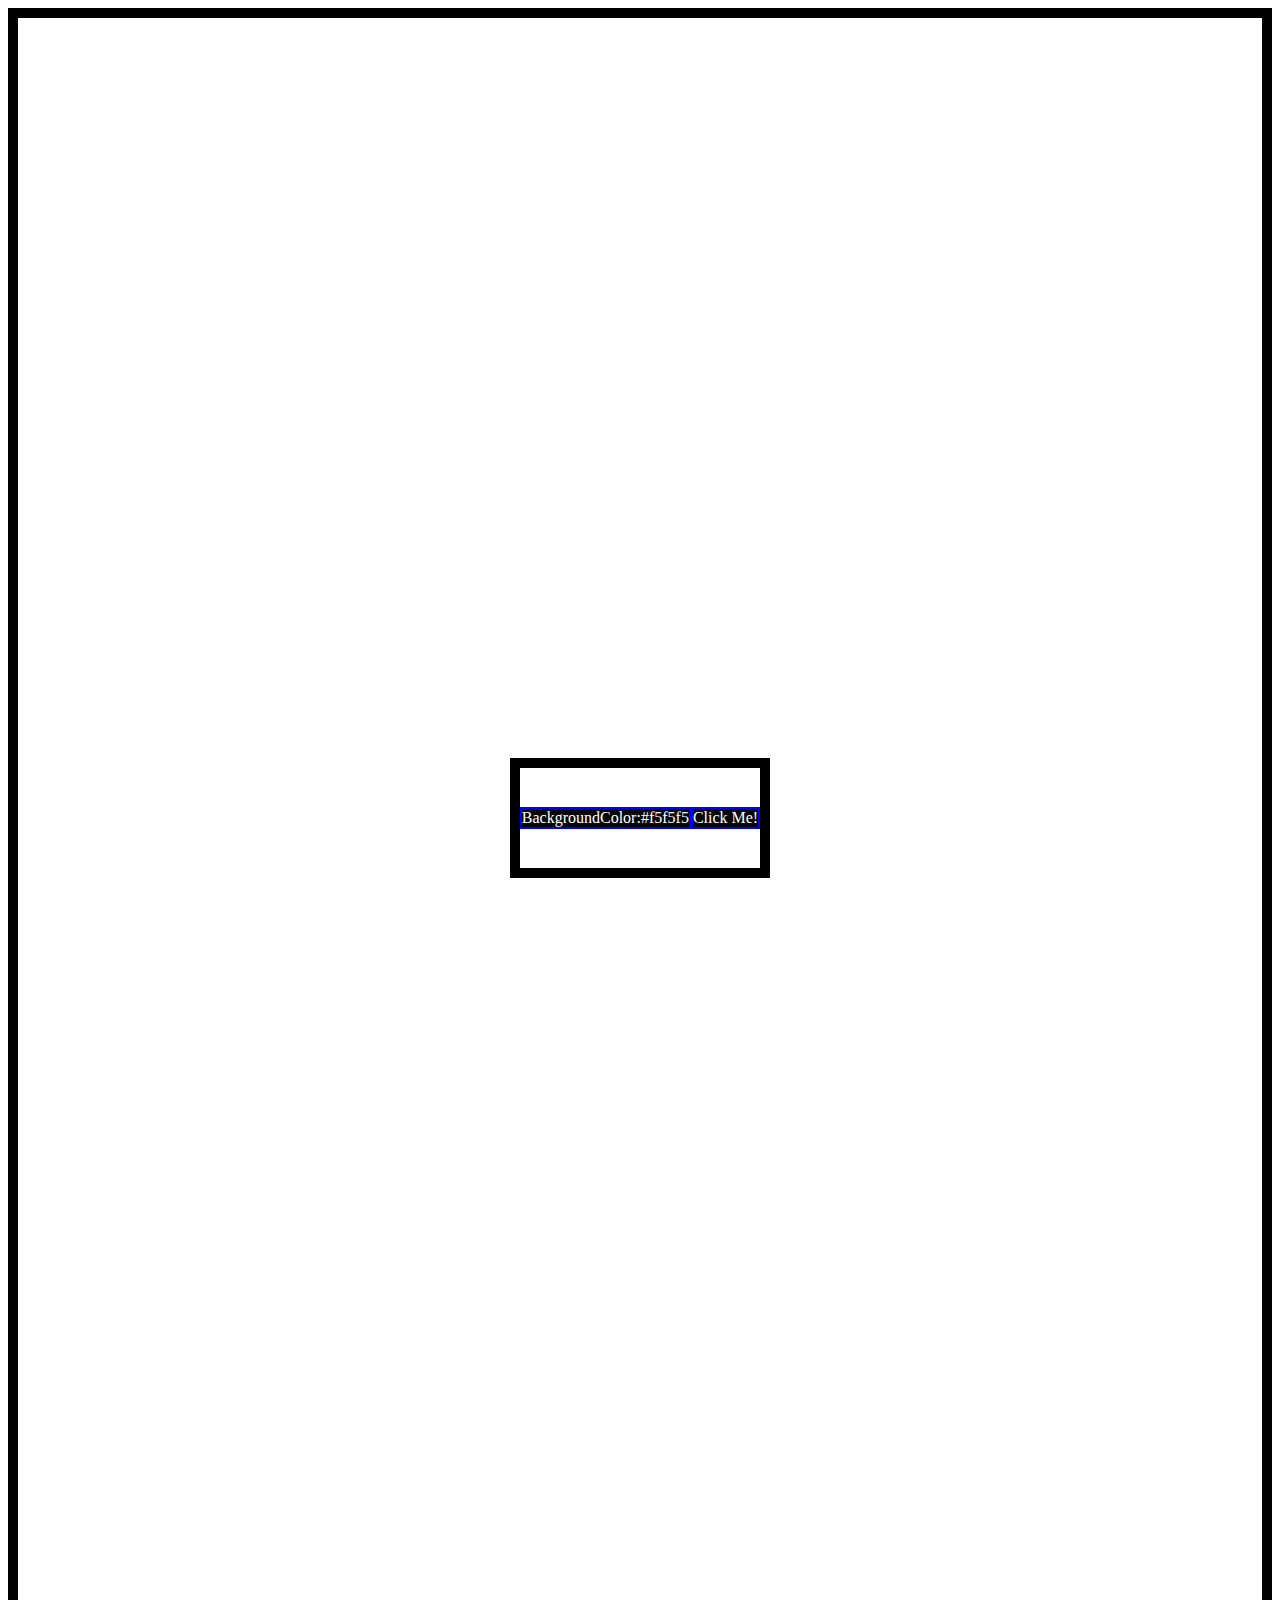
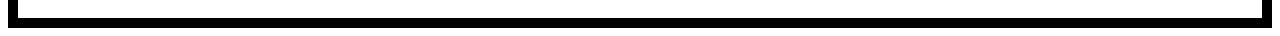
<file: index.html>
<!DOCTYPE html>
<html lang="en">
<head>
    <meta charset="UTF-8">
    <meta name="viewport" content="width=device-width, initial-scale=1.0">
    <title>ColorFliper</title>
    <link rel="stylesheet" href="cstyle.css">
    <script defer src="cmain.js"></script>
</head>
<body id="main">
    <div id="body">
        <div id="outer">
            <div id="backgroundcolor">BackgroundColor:#f5f5f5</div>
            <div id="click">Click Me!</div>
        </div>
    </div>
</body>
</html>
</file>
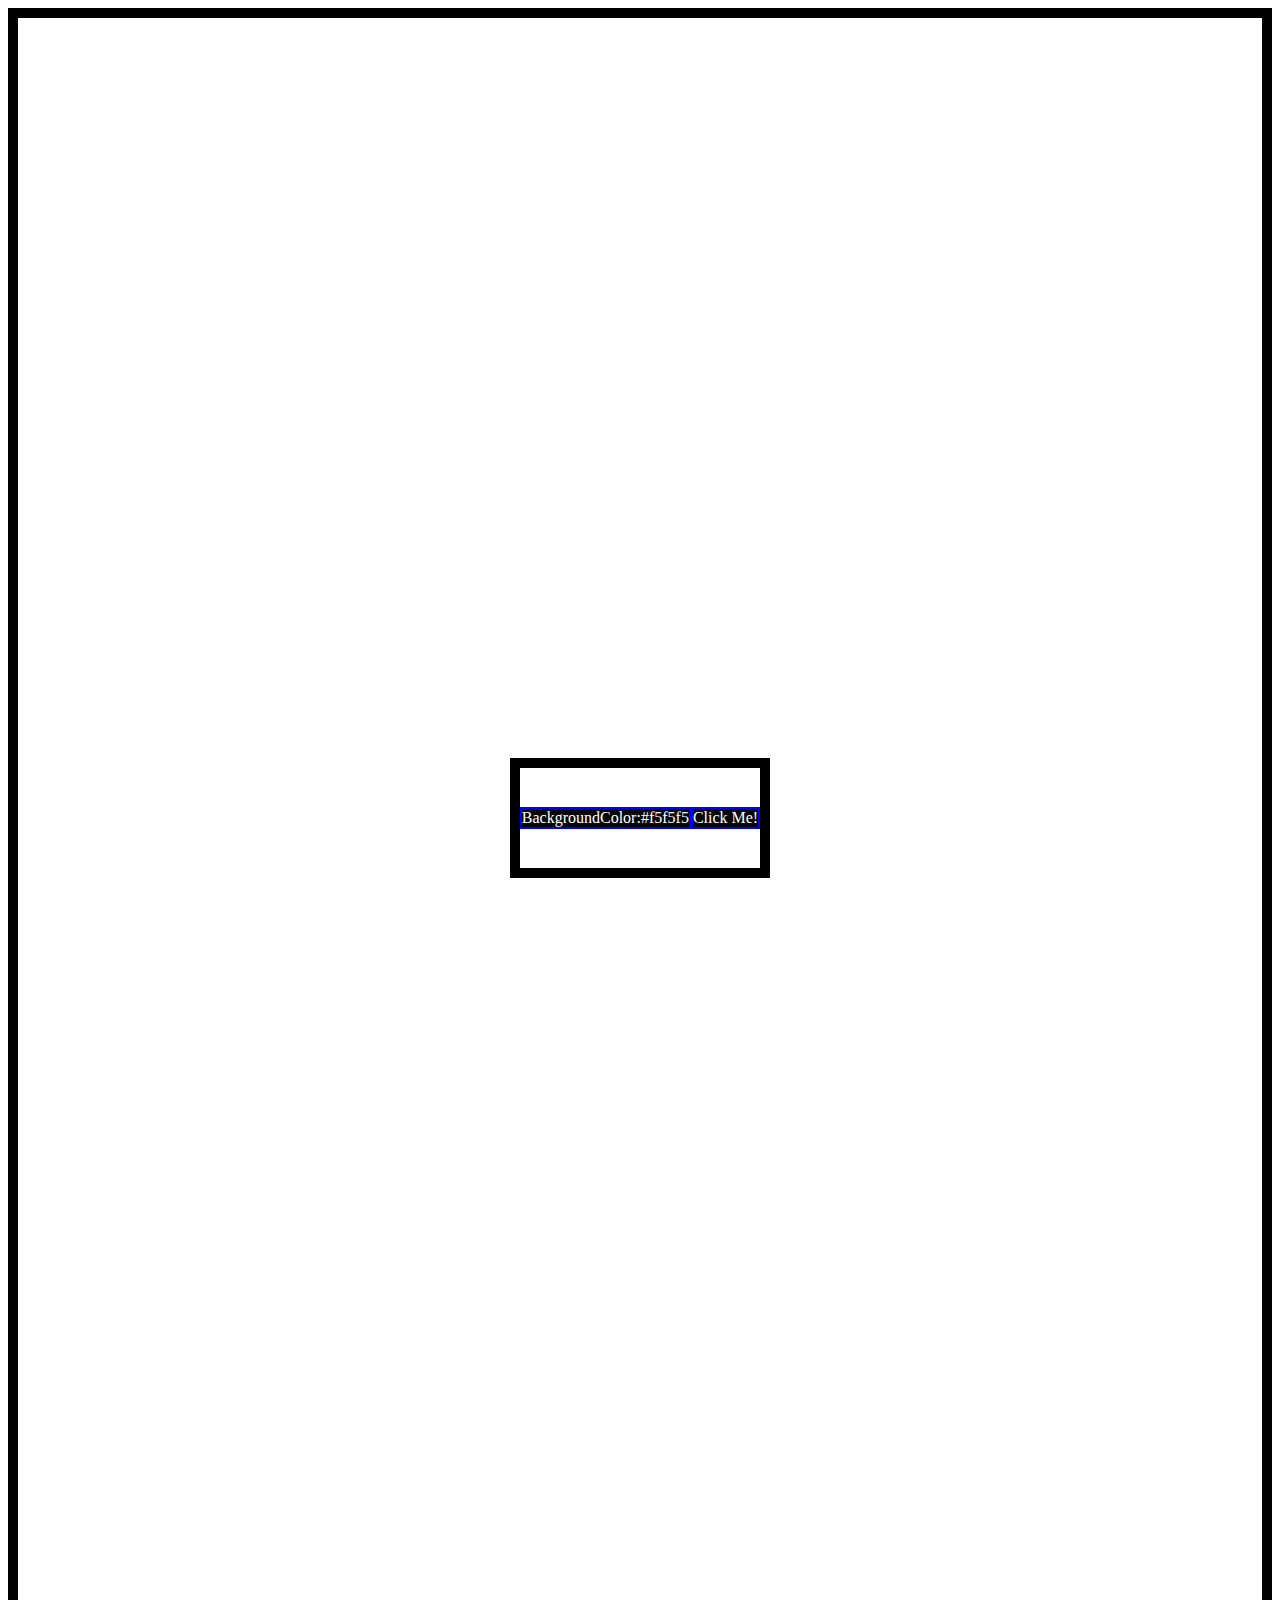
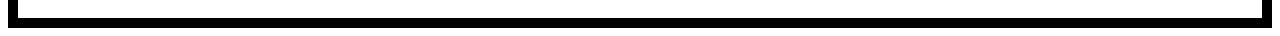
<file: cindex.html>
<!DOCTYPE html>
<html lang="en">
<head>
    <meta charset="UTF-8">
    <meta name="viewport" content="width=device-width, initial-scale=1.0">
    <title>ColorFliper</title>
    <link rel="stylesheet" href="cstyle.css">
    <script defer src="cmain.js"></script>
</head>
<body id="main">
    <div id="body">
        <div id="outer">
            <div id="backgroundcolor">BackgroundColor:#f5f5f5</div>
            <div id="click">Click Me!</div>
        </div>
    </div>
</body>
</html>
</file>
<file: cstyle.css>
#body{
    display: flex;
    justify-content: center;
    align-items: center;
    border: 10px solid black;
    height: 100rem;
}
#outer{
    display:flex;
    justify-content: center;
    align-items: center;
    border: 10px solid black;
    height: 100px;
}
#click,#backgroundcolor{
    border: 2px blue solid;
    background-color: rgb(7, 7, 7);
    color: white;
}
</file>
